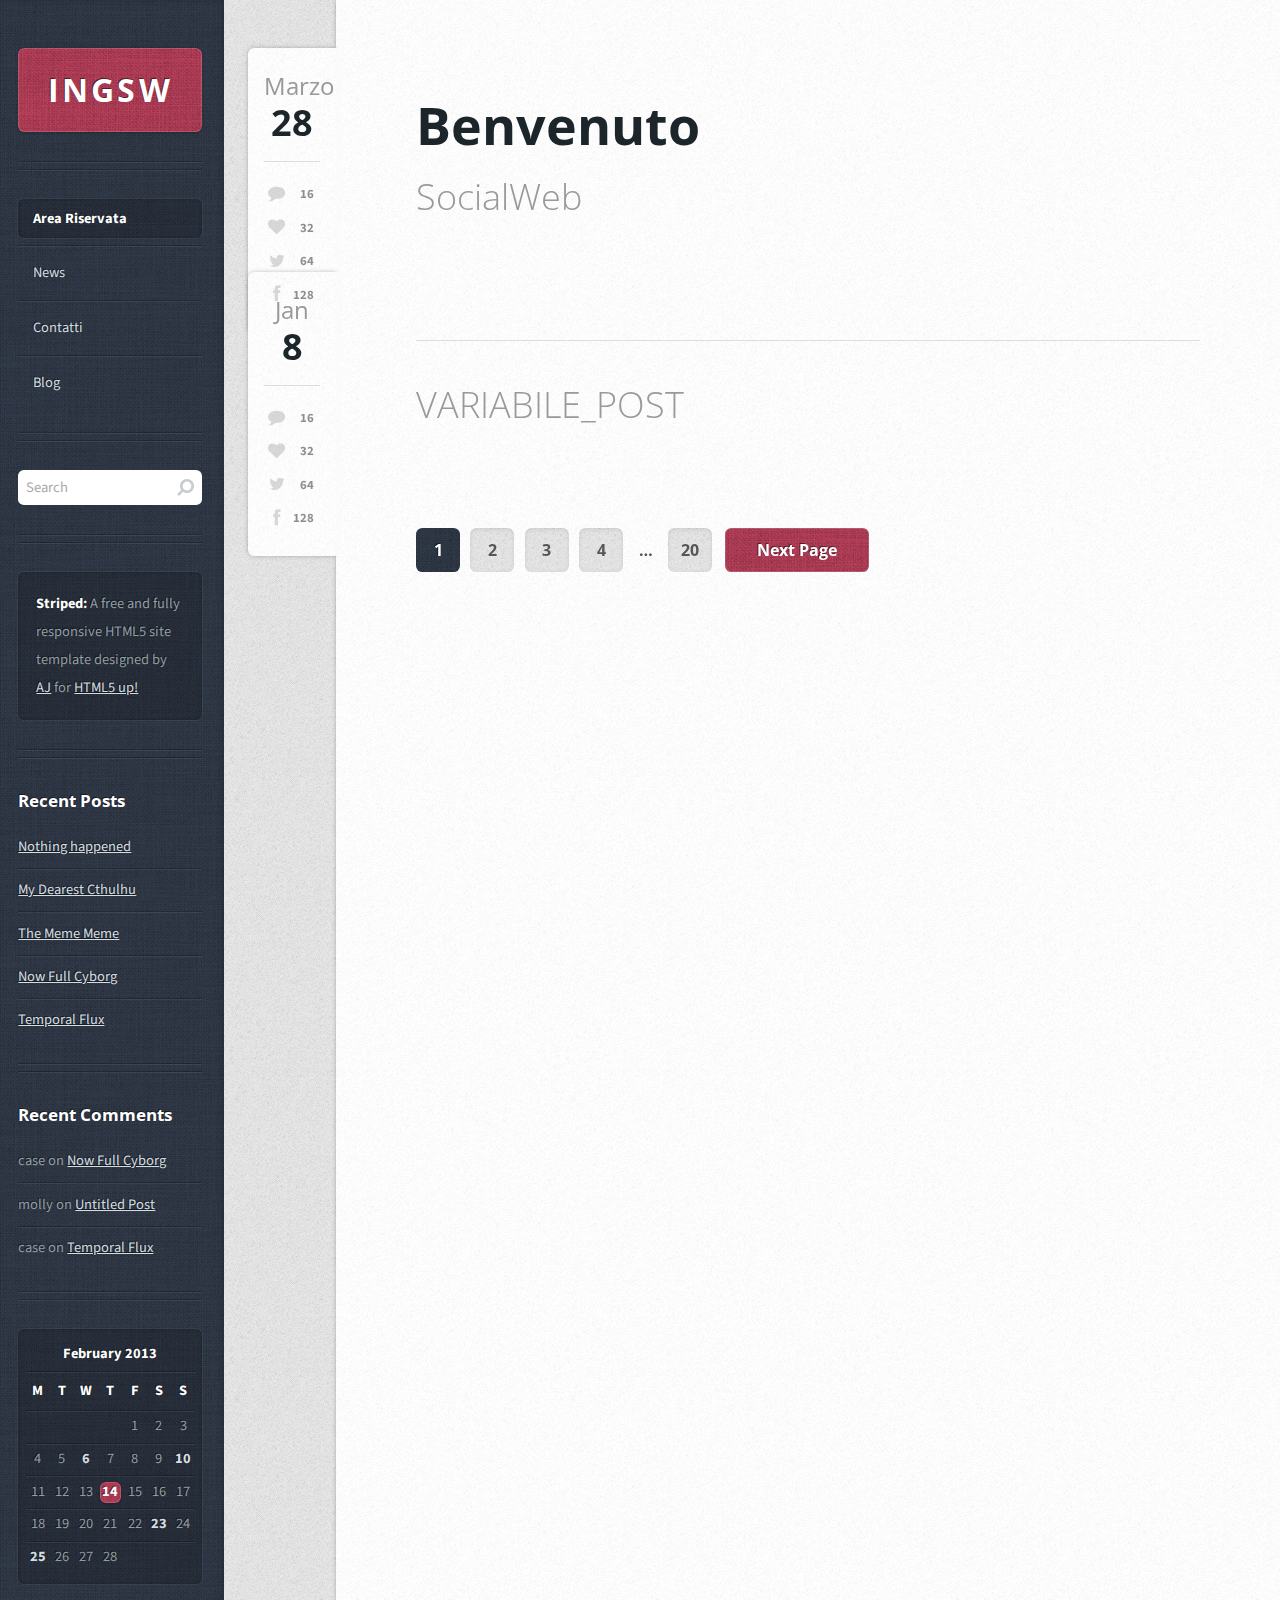
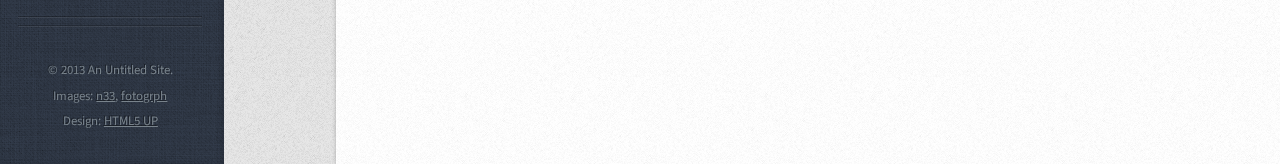
<file: SocialWEB/WebContent/index.html>
<!DOCTYPE HTML>
<!--
	Striped 2.5 by HTML5 Up!
	html5up.net | @n33co
	Free for personal and commercial use under the CCA 3.0 license (html5up.net/license)
-->
<html>
	<head>
		<title>SocialWeb</title>
		<meta http-equiv="content-type" content="text/html; charset=utf-8" />
		<meta name="description" content="" />
		<meta name="keywords" content="" />
		<link href="http://fonts.googleapis.com/css?family=Source+Sans+Pro:400,400italic,700|Open+Sans+Condensed:300,700" rel="stylesheet" />
		<script src="js/jquery.min.js"></script>
		<script src="js/skel.min.js"></script>
		<script src="js/skel-panels.min.js"></script>
		<script src="js/init.js"></script>
		<noscript>
			<link rel="stylesheet" href="css/skel-noscript.css" />
			<link rel="stylesheet" href="css/style.css" />
			<link rel="stylesheet" href="css/style-desktop.css" />
			<link rel="stylesheet" href="css/style-wide.css" />
		</noscript>
		<!--[if lte IE 9]><link rel="stylesheet" href="css/ie9.css" /><![endif]-->
		<!--[if lte IE 8]><script src="js/html5shiv.js"></script><link rel="stylesheet" href="css/ie8.css" /><![endif]-->
		<!--[if lte IE 7]><link rel="stylesheet" href="css/ie7.css" /><![endif]-->
	</head>
	<!--
		Note: Set the body element's class to "left-sidebar" to position the sidebar on the left.
		Set it to "right-sidebar" to, you guessed it, position it on the right.
	-->
	<body class="left-sidebar">

		<!-- Wrapper -->
			<div id="wrapper">

				<!-- Content -->
					<div id="content">
						<div id="content-inner">
					
							<!-- Post -->
								<article class="is-post is-post-excerpt">
									<header>
										<!--
											Note: Titles and bylines will wrap automatically when necessary, so don't worry
											if they get too long. You can also remove the "byline" span entirely if you don't
											need a byline.
										-->
										<h2><a href="#">Benvenuto</a></h2>
										<span class="byline">SocialWeb</span>
									</header>
									<div class="info">
										<!--
											Note: The date should be formatted exactly as it's shown below. In particular, the
											"least significant" characters of the month should be encapsulated in a <span>
											element to denote what gets dropped in 1200px mode (eg. the "uary" in "January").
											Oh, and if you don't need a date for a particular page or post you can simply delete
											the entire "date" element.
											
										-->
										<span class="date"><span class="month">Marzo<span>zo</span></span> <span class="day">28</span><span class="year">, 2014</span></span>
										<!--
											Note: You can change the number of list items in "stats" to whatever you want.
										-->
										<ul class="stats">
											<li><a href="#" class="fa fa-comment">16</a></li>
											<li><a href="#" class="fa fa-heart">32</a></li>
											<li><a href="#" class="fa fa-twitter">64</a></li>
											<li><a href="#" class="fa fa-facebook">128</a></li>
										</ul>
									</div>
						
									
									<p>
										
									</p>
								</article>
						
							<!-- Post -->
								<article class="is-post is-post-excerpt">
									<header>
										<h2><a href="#"></a></h2>
										<span class="byline"></span>
									</header>
									<div class="info">
										<span class="date"><span class="month">Jan<span>uary</span></span> <span class="day">8</span><span class="year">, 2013</span></span>
										<ul class="stats">
											<li><a href="#" class="fa fa-comment">16</a></li>
											<li><a href="#" class="fa fa-heart">32</a></li>
											<li><a href="#" class="fa fa-twitter">64</a></li>
											<li><a href="#" class="fa fa-facebook">128</a></li>
										</ul>
										
									</div>
									<hr/>
									
									<span class="byline">
								
								VARIABILE_POST
										
										
										
										
									
										
									
								</article>

							<!-- Pager -->
								<div class="pager">
									<!--<a href="#" class="button previous">Previous Page</a>-->
									<div class="pages">
										<a href="#" class="active">1</a>
										<a href="#">2</a>
										<a href="#">3</a>
										<a href="#">4</a>
										<span>&hellip;</span>
										<a href="#">20</a>
									</div>
									<a href="#" class="button next">Next Page</a>
								</div>

						</div>
					</div>

				<!-- Sidebar -->
					<div id="sidebar">
					
						<!-- Logo -->
							<div id="logo">
								<h1>INGSW</h1>
							</div>
					
						<!-- Nav -->
							<nav id="nav">
								<ul>
									<li class="current_page_item"><a href="/GestioneConferenze/loginPage.xhtml">Area Riservata</a></li>
									<li><a href="#">News</a></li>
									<li><a href="#">Contatti</a></li>
									<li><a href="#">Blog</a></li>
								</ul>
							</nav>

						<!-- Search -->
							<section class="is-search">
								<form method="post" action="#">
									<input type="text" class="text" name="search" placeholder="Search" />
								</form>
							</section>
					
						<!-- Text -->
							<section class="is-text-style1">
								<div class="inner">
									<p>
										<strong>Striped:</strong> A free and fully responsive HTML5 site
										template designed by <a href="http://n33.co/">AJ</a> for <a href="http://html5up.net/">HTML5 up!</a>
									</p>
								</div>
							</section>
					
						<!-- Recent Posts -->
							<section class="is-recent-posts">
								<header>
									<h2>Recent Posts</h2>
								</header>
								<ul>
									<li><a href="#">Nothing happened</a></li>
									<li><a href="#">My Dearest Cthulhu</a></li>
									<li><a href="#">The Meme Meme</a></li>
									<li><a href="#">Now Full Cyborg</a></li>
									<li><a href="#">Temporal Flux</a></li>
								</ul>
							</section>
					
						<!-- Recent Comments -->
							<section class="is-recent-comments">
								<header>
									<h2>Recent Comments</h2>
								</header>
								<ul>
									<li>case on <a href="#">Now Full Cyborg</a></li>
									<li>molly on <a href="#">Untitled Post</a></li>
									<li>case on <a href="#">Temporal Flux</a></li>
								</ul>
							</section>
					
						<!-- Calendar -->
							<section class="is-calendar">
								<div class="inner">
									<table>
										<caption>February 2013</caption>
										<thead>
											<tr>
												<th scope="col" title="Monday">M</th>
												<th scope="col" title="Tuesday">T</th>
												<th scope="col" title="Wednesday">W</th>
												<th scope="col" title="Thursday">T</th>
												<th scope="col" title="Friday">F</th>
												<th scope="col" title="Saturday">S</th>
												<th scope="col" title="Sunday">S</th>
											</tr>
										</thead>
										<tbody>
											<tr>
												<td colspan="4" class="pad"><span>&nbsp;</span></td>
												<td><span>1</span></td>
												<td><span>2</span></td>
												<td><span>3</span></td>
											</tr>
											<tr>
												<td><span>4</span></td>
												<td><span>5</span></td>
												<td><a href="#">6</a></td>
												<td><span>7</span></td>
												<td><span>8</span></td>
												<td><span>9</span></td>
												<td><a href="#">10</a></td>
											</tr>
											<tr>
												<td><span>11</span></td>
												<td><span>12</span></td>
												<td><span>13</span></td>
												<td class="today"><a href="#">14</a></td>
												<td><span>15</span></td>
												<td><span>16</span></td>
												<td><span>17</span></td>
											</tr>
											<tr>
												<td><span>18</span></td>
												<td><span>19</span></td>
												<td><span>20</span></td>
												<td><span>21</span></td>
												<td><span>22</span></td>
												<td><a href="#">23</a></td>
												<td><span>24</span></td>
											</tr>
											<tr>
												<td><a href="#">25</a></td>
												<td><span>26</span></td>
												<td><span>27</span></td>
												<td><span>28</span></td>
												<td class="pad" colspan="3"><span>&nbsp;</span></td>
											</tr>
										</tbody>
									</table>
								</div>
							</section>
						
						<!-- Copyright -->
							<div id="copyright">
								<p>
									&copy; 2013 An Untitled Site.<br />
									Images: <a href="http://n33.co">n33</a>, <a href="http://fotogrph.com">fotogrph</a><br />
									Design: <a href="http://html5up.net/">HTML5 UP</a>
								</p>
							</div>

					</div>

			</div>

	</body>
</html>
</file>
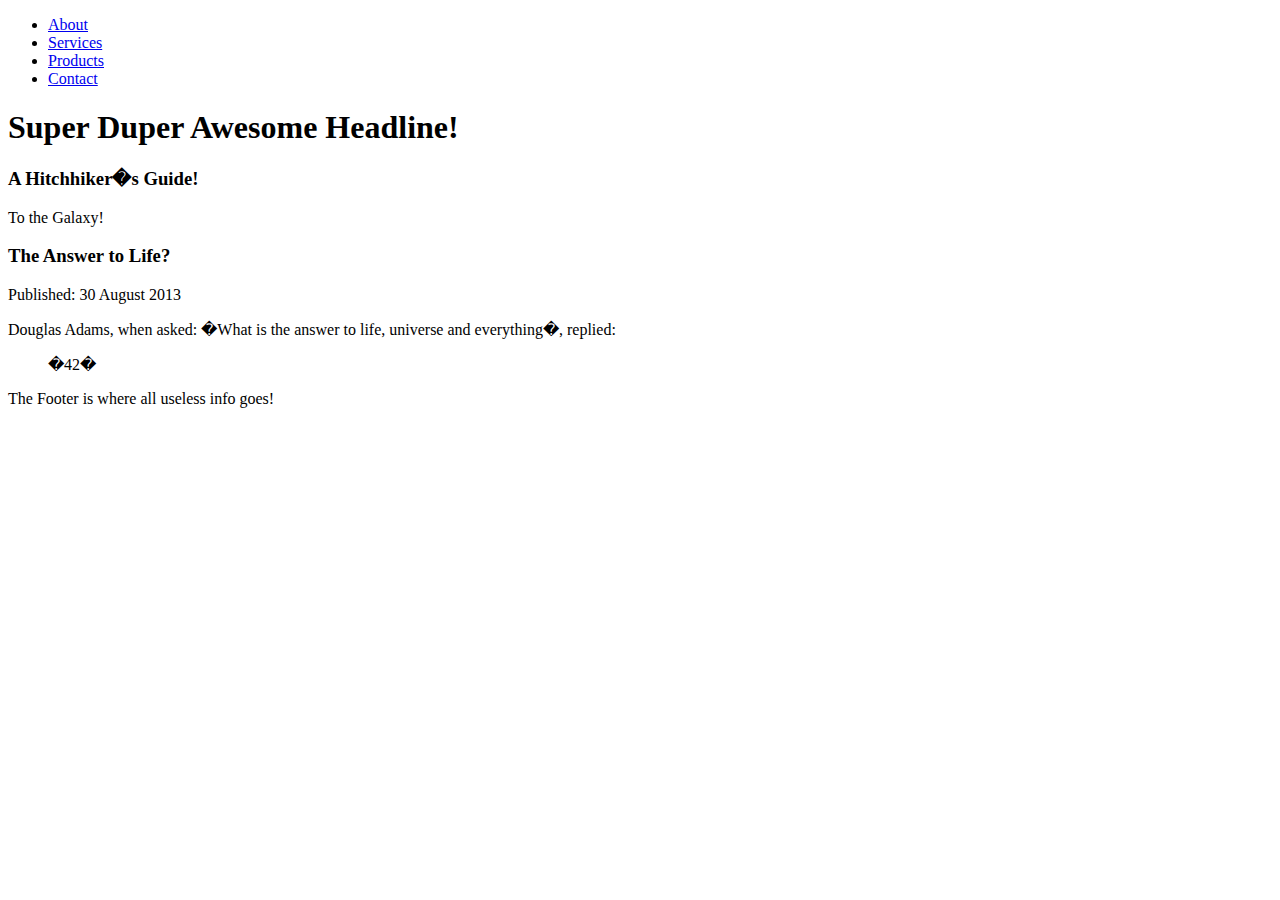
<file: SocialWEB/WebContent/template.html>
<!DOCTYPE html>
<html lang=�en�>
<head>
        <title>Awesome HTML5 Webpage</title>
        <meta name=�description� content=�An awesome HTML5 page YOU built from scratch!�>
        <meta name=�author� content=�Udemy�>
        <link rel=�stylesheet� href=�style.css�>
</head>
<body>
        <div id=�wrapper�>
                <header class=�main_headline�>
                        <nav>
                                <ul>
                                        <li><a href=�#�>About</a></li>
                                        <li><a href=�#�>Services</a></li>
                                        <li><a href=�#�>Products</a></li>
                                        <li><a href=�#�>Contact</a></li>
                                </ul>
                        </nav>
                        <h1>Super Duper Awesome Headline! </h1>
                </header>
                <div id=�primary_content�>
                        <section id=�left_column�>
                                <h3>A Hitchhiker�s Guide!</h3>
                                <p>To the Galaxy!</p>
                        </section>

                        <section id=�right_column�>
                                <article>
<header>
<h3>The Answer to Life?</h3>
<p>Published: 30 August 2013</p>
                                        </header>
                                        <p>Douglas Adams, when asked: �What is the answer to life, universe and everything�, replied:</p>
                                        <blockquote>�42�</blockquote>
                                </article>
                        </section>
                </div>

                <footer>
                        <p>The Footer is where all useless info goes!</p>
                </footer>
</div>
</body>
</html>
</file>
<file: SocialWEB/WebContent/css/style-desktop.css>
/*
	Striped 2.5 by HTML5 Up!
	html5up.net | @n33co
	Free for personal and commercial use under the CCA 3.0 license (html5up.net/license)
*/

/*********************************************************************************/
/* Basic                                                                         */
/*********************************************************************************/

	html
	{
	}

	input, textarea
	{
	}

	body
	{
		line-height: 1.75em;
		height: 100%;
	}
	
	h2
	{
		font-size: 1.2em;
	}

	h3, h4, h5, h6
	{
		font-size: 1em;
	}

	.button
	{
		display: inline-block;
		padding: 0.5em 2em 0.5em 2em;
	}
	
		.button-small
		{
			font-size: 0.85em;
			padding: 0.35em 1.5em 0.35em 1.5em;
		}
	
		.button-big
		{
			font-size: 1.25em;
			padding: 0.75em 2em 0.75em 2em;
		}
	
		.button-huge
		{
			font-size: 1.5em;
			padding: 0.75em 2em 0.75em 2em;
		}

	.pager
	{
		padding: 3em 0 0 0;
	}

		.pager .pages
		{
		}

		.pager .previous
		{
			margin-right: 0.6em;
		}

		.pager .next
		{
			margin-left: 0.2em;
		}

		.pager .pages a
		{
			width: 2.75em;
			height: 2.75em;
			line-height: 2.75em;
		}
		
		.pager .button
		{
			height: 2.75em;
			padding-top: 0;
			padding-bottom: 0;
			line-height: 2.75em;
		}

/*********************************************************************************/
/* Section/Article Types                                                         */
/*********************************************************************************/

	.is-post
	{
	}

		.is-post .info
		{
		}

			.is-post .info .stats
			{
			}
			
				.is-post .info .stats li a
				{
					border-radius: 0.4em;
					opacity: 0.5;
					-moz-transition: opacity .25s ease-in-out, background-color .25s ease-in-out;
					-webkit-transition: opacity .25s ease-in-out, background-color .25s ease-in-out;
					-o-transition: opacity .25s ease-in-out, background-color .25s ease-in-out;
					-ms-transition: opacity .25s ease-in-out, background-color .25s ease-in-out;
					transition: opacity .25s ease-in-out, background-color .25s ease-in-out;
				}

					.is-post .info .stats li:hover a
					{
						background-color: #f4f4f4;
						opacity: 1.0;
					}
		
/*********************************************************************************/
/* Logo                                                                          */
/*********************************************************************************/

	#logo
	{
		background-color: #c94663;
		background-image: url('images/bg1.png');
		padding: 1.75em 0.5em 1.75em 0.5em;
		border-radius: 0.4em;
		text-align: center;
		box-shadow: inset 0px 0px 0px 1px rgba(255,255,255,0.15), 0 0.025em 0.15em 0em rgba(0,0,0,0.25);
	}

		#logo h1
		{
			font-family: 'Open Sans Condensed', sans-serif;
			font-weight: 700;
			color: #fff;
			font-size: 2em;
			letter-spacing: 0.1em;
		}

/*********************************************************************************/
/* Content                                                                       */
/*********************************************************************************/
		
	#content
	{
		box-shadow: 0 0 0.25em 0em rgba(0,0,0,0.25);
	}

	#content-inner
	{
		/*
			This sets an upper limit on your page content to prevent it
			from looking insane on really wide displays. It's currently set
			to the width of the sample post images, but you can change it to
			whatever you like (or remove it entirely).
		*/
		max-width: 1038px;
	}

/*********************************************************************************/
/* Sidebar                                                                       */
/*********************************************************************************/
		
	#sidebar
	{
		position: absolute;
		top: 0;
		padding: 3em 1.35em 1em 1.15em;
		width: 14em; /* = whatever you want */
		background: #364050 url('images/bg1.png');
		box-shadow: inset -0.1em 0em 0.35em 0em rgba(0,0,0,0.15);
	}

		body.left-sidebar #sidebar
		{
			left: 0;
		}
	
		body.right-sidebar #sidebar
		{
			right: 0;
		}

/*********************************************************************************/
/* Copyright                                                                     */
/*********************************************************************************/

	#copyright
	{
		margin: 2em 0 0 0;
		text-align: center;
	}

		#copyright p
		{
			font-size: 0.8em;
			line-height: 2em;
		}
	
		#copyright:before
		{
			height: 0.5em;
			margin: 0 0 2em 0;
		}
</file>
<file: SocialWEB/WebContent/css/style-wide.css>
/*
	Striped 2.5 by HTML5 Up!
	html5up.net | @n33co
	Free for personal and commercial use under the CCA 3.0 license (html5up.net/license)
*/

/*********************************************************************************/
/* Basic                                                                         */
/*********************************************************************************/

	body
	{
		min-width: 1200px;
	}
	
	input, textarea
	{
		font-size: 11pt;
	}

	body
	{
		font-size: 12pt;
	}

/*********************************************************************************/
/* Section/Article Types                                                         */
/*********************************************************************************/

	.is-post
	{
	}
	
		.is-post h2
		{
			font-size: 3.25em;
			line-height: 1.25em;
		}

		.is-post header
		{
			padding: 2.75em 0 0 0;
			margin: 0 0 3em 0;
		}

		.is-post .byline
		{
			font-size: 2.25em;
			line-height: 1.5em;
			position: relative;
			top: -0.65em;
			margin-bottom: -0.65em;
		}

		.is-post .info
		{
			position: absolute;
			width: 5.5em;
			overflow: hidden;
			background-color: #fff;
			left: -10.5em;
			top: 0;
			padding: 1.5em 1em 1.5em 1em;
			border-top-left-radius: 0.4em;
			border-bottom-left-radius: 0.4em;
			box-shadow: 0.25em 0 0 0 #fbfbfb, 0 0 0.25em 0em rgba(0,0,0,0.25);
		}

			.is-post .info:after
			{
				content: '';
				display: block;
				position: absolute;
				left: 0;
				top: 0;
				width: 100%;
				height: 100%;
				background-image: url('images/bg2.png');
				opacity: 0.5;
				z-index: 0;
			}

			.is-post .info .date
			{
				position: relative;
				z-index: 1;
				font-family: 'Open Sans Condensed', sans-serif;
				font-weight: 400;
				text-align: center;
				display: block;
				font-size: 1.5em;
				color: #999;
				border-bottom: solid 1px #ddd;
				padding: 0 0 1em 0;
				margin: 0 0 0.75em 0;
			}

				.is-post .info .date .year,
				.is-post .info .date .month span
				{
					display: none;
				}
			
				.is-post .info .date .day
				{
					display: block;
					margin: 0.25em 0 0 0;
					font-size: 1.5em;
					font-weight: 700;
					color: #1b252a;
				}
		
			.is-post .info .stats
			{
				position: relative;
				z-index: 1;
			}
			
				.is-post .info .stats li
				{
					margin: 0.35em 0 0 0;
				}
				
				.is-post .info .stats li a
				{
					position: relative;
					display: block;
					text-align: right;
					padding: 0 0.5em 0 0.5em;
				}
				
					.is-post .info .stats li a:before
					{
						position: absolute;
						left: 0;
						top: 50%;
						margin-top: -0.5em;
						font-size: 1.35em;
						width: 1.5em;
						text-align: center;
						opacity: 0.35;
					}

/*********************************************************************************/
/* Content                                                                       */
/*********************************************************************************/
		
	#content
	{
		padding: 3em 5em 8em 5em;
	}

		body.left-sidebar #content
		{
			margin-left: 21em; /* = sidebar width + 7 */
		}
		
		body.right-sidebar #content
		{
			margin-right: 14em; /* = sidebar width */
			margin-left: 7em;
		}
</file>
<file: SocialWEB/WebContent/css/skel-noscript.css>
/* Resets (http://meyerweb.com/eric/tools/css/reset/ | v2.0 | 20110126 | License: none (public domain)) */

	html,body,div,span,applet,object,iframe,h1,h2,h3,h4,h5,h6,p,blockquote,pre,a,abbr,acronym,address,big,cite,code,del,dfn,em,img,ins,kbd,q,s,samp,small,strike,strong,sub,sup,tt,var,b,u,i,center,dl,dt,dd,ol,ul,li,fieldset,form,label,legend,table,caption,tbody,tfoot,thead,tr,th,td,article,aside,canvas,details,embed,figure,figcaption,footer,header,hgroup,menu,nav,output,ruby,section,summary,time,mark,audio,video{margin:0;padding:0;border:0;font-size:100%;font:inherit;vertical-align:baseline;}article,aside,details,figcaption,figure,footer,header,hgroup,menu,nav,section{display:block;}body{line-height:1;}ol,ul{list-style:none;}blockquote,q{quotes:none;}blockquote:before,blockquote:after,q:before,q:after{content:'';content:none;}table{border-collapse:collapse;border-spacing:0;}body{-webkit-text-size-adjust:none}

/* Box Model */

	*, *:before, *:after {
		-moz-box-sizing: border-box;
		-webkit-box-sizing: border-box;
		-o-box-sizing: border-box;
		-ms-box-sizing: border-box;
		box-sizing: border-box;
	}

/* Container */

	body {
		min-width: 1200px;
	}

	.container {
		width: 1200px;
		margin-left: auto;
		margin-right: auto;
	}

	/* Modifiers */
	
		.container.small {
			width: 900px;
		}

		.container.big {
			width: 100%;
			max-width: 1500px;
			min-width: 1200px;
		}

/* Grid */

	/* Cells */

		.\31 2u { width: 100% }
		.\31 1u { width: 91.6666666667% }
		.\31 0u { width: 83.3333333333% }
		.\39 u { width: 75% }
		.\38 u { width: 66.6666666667% }
		.\37 u { width: 58.3333333333% }
		.\36 u { width: 50% }
		.\35 u { width: 41.6666666667% }
		.\34 u { width: 33.3333333333% }
		.\33 u { width: 25% }
		.\32 u { width: 16.6666666667% }
		.\31 u { width: 8.3333333333% }
		.\-11u { margin-left: 91.6666666667% }
		.\-10u { margin-left: 83.3333333333% }
		.\-9u { margin-left: 75% }
		.\-8u { margin-left: 66.6666666667% }
		.\-7u { margin-left: 58.3333333333% }
		.\-6u { margin-left: 50% }
		.\-5u { margin-left: 41.6666666667% }
		.\-4u { margin-left: 33.3333333333% }
		.\-3u { margin-left: 25% }
		.\-2u { margin-left: 16.6666666667% }
		.\-1u { margin-left: 8.3333333333% }

		.row > * {
			padding: 40px 0 0 40px;
			float: left;
			-moz-box-sizing: border-box;
			-webkit-box-sizing: border-box;
			-o-box-sizing: border-box;
			-ms-box-sizing: border-box;
			box-sizing: border-box;
		}

		.row + .row > * {
			padding-top: 40px;
		}

		.row {
			margin-left: -40px;
		}

	/* Rows */

		.row:after {
			content: '';
			display: block;
			clear: both;
			height: 0;
		}

		.row:first-child > * {
			padding-top: 0;
		}

		.row > * {
			padding-top: 0;
		}

		/* Modifiers */

			/* Flush */

				.row.flush {
					margin-left: 0;
				}

				.row.flush > * {
					padding: 0 !important;
				}

			/* Quarter */

				.row.quarter > * {
					padding: 10px 0 0 10px;
				}

				.row.quarter + .row.quarter > * {
					padding-top: 10px;
				}

				.row.quarter {
					margin-left: -10px;
				}

			/* Half */

				.row.half > * {
					padding: 20px 0 0 20px;
				}

				.row.half + .row.half > * {
					padding-top: 20px;
				}

				.row.half {
					margin-left: -20px;
				}

			/* One and (a) Half */

				.row.oneandhalf > * {
					padding: 60px 0 0 60px;
				}

				.row.oneandhalf + .row.oneandhalf > * {
					padding-top: 60px;
				}

				.row.oneandhalf {
					margin-left: -60px;
				}

			/* Double */

				.row.double > * {
					padding: 80px 0 0 80px;
				}

				.row.double + .row.double > * {
					padding-top: 80px;
				}

				.row.double {
					margin-left: -80px;
				}
</file>
<file: SocialWEB/WebContent/css/style.css>
@charset 'UTF-8';

@font-face{font-family:'FontAwesome';src:url('font/fontawesome-webfont.eot?v=4.0.1');src:url('font/fontawesome-webfont.eot?#iefix&v=4.0.1') format('embedded-opentype'),url('font/fontawesome-webfont.woff?v=4.0.1') format('woff'),url('font/fontawesome-webfont.ttf?v=4.0.1') format('truetype'),url('font/fontawesome-webfont.svg?v=4.0.1#fontawesomeregular') format('svg');font-weight:normal;font-style:normal}

/*
	Striped 2.5 by HTML5 Up!
	html5up.net | @n33co
	Free for personal and commercial use under the CCA 3.0 license (html5up.net/license)
*/

/*********************************************************************************/
/* Basic                                                                         */
/*********************************************************************************/

	*
	{
		-moz-box-sizing: border-box;
		-webkit-box-sizing: border-box;
		-o-box-sizing: border-box;
		-ms-box-sizing: border-box;
		box-sizing: border-box;
	}

	body, input, textarea
	{
		font-family: 'Source Sans Pro', sans-serif;
		font-weight: 400;
		color: #565656;
	}

	body
	{
		background-color: #e8e8e8;
		background-image: url('images/bg2.png');
	}

	a
	{
		color: #c94663;
	}

	strong, b
	{
		font-weight: 700;
		color: #1b252a;
	}

	h2,h3,h4,h5,h6
	{
		font-family: 'Open Sans Condensed', sans-serif;
		font-weight: 700;
		color: #1b252a;
	}

	h2 a, h4 a, h5 a, h6 a
	{
		text-decoration: none;
		color: inherit;
	}
	
	.byline
	{
		font-family: 'Open Sans Condensed', sans-serif;
		font-weight: 300;
		display: block;
		margin-top: 1em;
		color: #999;
	}
	
	header
	{
		margin: 0 0 2em 0;
	}
	
	blockquote
	{
		border-left: solid 5px #ddd;
		padding: 1em 0 1em 2em;
		font-style: italic;
	}
	
	em, i
	{
		font-style: italic;
	}
	
	hr
	{
		border: 0;
		border-top: solid 1px #ddd;
		padding: 1.5em 0 0 0;
		margin: 1.75em 0 0 0;
	}
	
	sub
	{
		position: relative;
		top: 0.5em;
		font-size: 0.8em;
	}
	
	sup
	{
		position: relative;
		top: -0.5em;
		font-size: 0.8em;
	}
	
	table
	{
		width: 100%;
	}
	
	table.style1
	{
	}
	
		table.style1 tbody tr:nth-child(2n+2)
		{
			background: #f4f4f4;
		}
		
		table.style1 td
		{
			padding: 0.5em 1em 0.5em 1em;
		}
		
		table.style1 th
		{
			text-align: left;
			font-weight: 700;
			padding: 0.75em 1em 0.75em 1em;
		}
	
		table.style1 thead
		{
			border-bottom: solid 1px #ddd;
		}
		
		table.style1 tfoot
		{
			border-top: solid 1px #ddd;
			background: #eee;
		}
		
		table.style1 tbody
		{
		}

	form
	{
	}
	
		form input,
		form select,
		form textarea
		{
			border-radius: 0.4em;
			-webkit-appearance: none;
			border: solid 1px #ddd;
			padding: 0.5em;
			width: 100%;
		}

		form input:focus,
		form textarea:focus
		{
			box-shadow: 0px 0px 2px 2px #c94663;
		}

		form ::-webkit-input-placeholder
		{
			color: #aaa;
		}

		form :-moz-placeholder
		{
			color: #aaa;
		}

		form ::-moz-placeholder
		{
			color: #aaa;
		}

		form :-ms-input-placeholder
		{
			color: #aaa;
		}
		
	br.clear
	{
		clear: both;
	}
	
	p, ul, ol, dl, table
	{
		margin-bottom: 1em;
	}
	
	section,
	article
	{
		margin-bottom: 3em;
	}
	
	section > :last-child,
	article > :last-child
	{
		margin-bottom: 0;
	}

	section > .inner > :last-child,
	article > .inner > :last-child
	{
		margin-bottom: 0;
	}

	section:last-child,
	article:last-child
	{
		margin-bottom: 0;
	}

	.image
	{
		display: inline-block;
	}
	
		.image img
		{
			display: block;
			width: 100%;
		}

	.image-full
	{
		display: block;
		width: 100%;
		margin: 0 0 2em 0;
	}
	
	.image-left
	{
		float: left;
		margin: 0 2em 2em 0;
	}
	
	.image-centered
	{
		display: block;
		margin: 0 0 2em 0;
	}

		.image-centered img
		{
			margin: 0 auto;
			width: auto;
		}
		
	.button
	{
		background-color: #c94663;
		background-image: url('images/bg1.png');
		border-radius: 0.4em;
		text-align: center;
		box-shadow: inset 0px 0px 0px 1px rgba(255,255,255,0.15);
		color: #fff;
		font-family: 'Open Sans Condensed', sans-serif;
		font-weight: 700;
		text-decoration: none;
		-moz-transition: background-color .25s ease-in-out, color .25s ease-in-out;
		-webkit-transition: background-color .25s ease-in-out, color .25s ease-in-out;
		-o-transition: background-color .25s ease-in-out, color .25s ease-in-out;
		-ms-transition: background-color .25s ease-in-out, color .25s ease-in-out;
		transition: background-color .25s ease-in-out, color .25s ease-in-out;
		text-shadow: -1px -1px 0px rgba(0,0,0,0.5);
	}

		span.button
		{
			opacity: 0.35;
			cursor: default;
		}

		a.button:hover,
		input.button:hover
		{
			background-color: #d95673;
		}
		
		a.button:active,
		input.button:active
		{
			background-color: #b93653;
		}
	
		.button-alt
		{
			background-color: #364050;
			background-image: url('images/bg1.png');
		}

			a.button-alt:hover,
			input.button-alt:hover
			{
				background-color: #465060;
			}
			
			a.button-alt:active,
			input.button-alt:active
			{
				background-color: #263040;
			}
	
		.button-small
		{
		}
		
		.button-big
		{
		}
		
		.button-huge
		{
		}

	ul.style1
	{
		list-style: disc;
		padding-left: 1em;
	}
	
		ul.style1 li
		{
			padding-left: 0.5em;
		}
	
	ol.style1
	{
		list-style: decimal;
		padding-left: 1.25em;
	}

		ol.style1 li
		{
			padding-left: 0.25em;
		}

	.pager
	{
	}
	
		.pager .pages
		{
			display: inline-block;
			font-family: 'Open Sans Condensed', sans-serif;
			font-weight: 700;
		}
		
			.pager .pages span
			{
				display: inline-block;
				width: 1.5em;
				text-align: center;
				margin: 0 0.4em 0 0;
			}
	
			.pager .pages a
			{
				cursor: pointer;
				display: inline-block;
				text-align: center;
				text-decoration: none;
				color: inherit;
				background-color: #e8e8e8;
				background-image: url('images/bg2.png');
				color: #565656;
				margin: 0 0.4em 0 0;
				border-radius: 0.4em;
				-moz-transition: background-color .25s ease-in-out;
				-webkit-transition: background-color .25s ease-in-out;
				-o-transition: background-color .25s ease-in-out;
				-ms-transition: background-color .25s ease-in-out;
				transition: background-color .25s ease-in-out;
				box-shadow: inset 0 0.075em 0.25em 0 rgba(0,0,0,0.1);
			}
		
			.pager .pages a:hover
			{
				background-color: #dadada;
			}

			.pager .pages a.active
			{
				background-color: #364050;
				background-image: url('images/bg1.png');
				color: #fff;
				box-shadow: none;
				text-shadow: -1px -1px 0px rgba(0,0,0,0.5);
			}

/*********************************************************************************/
/* Icons                                                                         */
/* Powered by Font Awesome by Dave Gandy | http://fontawesome.io                 */
/* Licensed under the SIL OFL 1.1 (font), MIT (CSS)                              */
/*********************************************************************************/

	.fa
	{
		text-decoration: none;
	}

		.fa.solo
		{
		}
		
			.fa.solo span
			{
				display: none;
			}

		.fa:before
		{
			display:inline-block;
			font-family: FontAwesome;
			font-size: 1.25em;
			text-decoration: none;
			font-style: normal;
			font-weight: normal;
			line-height: 1;
			-webkit-font-smoothing:antialiased;
			-moz-osx-font-smoothing:grayscale;
		}

		.fa-lg{font-size:1.3333333333333333em;line-height:.75em;vertical-align:-15%}
		.fa-2x{font-size:2em}
		.fa-3x{font-size:3em}
		.fa-4x{font-size:4em}
		.fa-5x{font-size:5em}
		.fa-fw{width:1.2857142857142858em;text-align:center}
		.fa-ul{padding-left:0;margin-left:2.142857142857143em;list-style-type:none}.fa-ul>li{position:relative}
		.fa-li{position:absolute;left:-2.142857142857143em;width:2.142857142857143em;top:.14285714285714285em;text-align:center}.fa-li.fa-lg{left:-1.8571428571428572em}
		.fa-border{padding:.2em .25em .15em;border:solid .08em #eee;border-radius:.1em}
		.pull-right{float:right}
		.pull-left{float:left}
		.fa.pull-left{margin-right:.3em}
		.fa.pull-right{margin-left:.3em}
		.fa-spin{-webkit-animation:spin 2s infinite linear;-moz-animation:spin 2s infinite linear;-o-animation:spin 2s infinite linear;animation:spin 2s infinite linear}
		@-moz-keyframes spin{0%{-moz-transform:rotate(0deg)} 100%{-moz-transform:rotate(359deg)}}@-webkit-keyframes spin{0%{-webkit-transform:rotate(0deg)} 100%{-webkit-transform:rotate(359deg)}}@-o-keyframes spin{0%{-o-transform:rotate(0deg)} 100%{-o-transform:rotate(359deg)}}@-ms-keyframes spin{0%{-ms-transform:rotate(0deg)} 100%{-ms-transform:rotate(359deg)}}@keyframes spin{0%{transform:rotate(0deg)} 100%{transform:rotate(359deg)}}.fa-rotate-90{filter:progid:DXImageTransform.Microsoft.BasicImage(rotation=1);-webkit-transform:rotate(90deg);-moz-transform:rotate(90deg);-ms-transform:rotate(90deg);-o-transform:rotate(90deg);transform:rotate(90deg)}
		.fa-rotate-180{filter:progid:DXImageTransform.Microsoft.BasicImage(rotation=2);-webkit-transform:rotate(180deg);-moz-transform:rotate(180deg);-ms-transform:rotate(180deg);-o-transform:rotate(180deg);transform:rotate(180deg)}
		.fa-rotate-270{filter:progid:DXImageTransform.Microsoft.BasicImage(rotation=3);-webkit-transform:rotate(270deg);-moz-transform:rotate(270deg);-ms-transform:rotate(270deg);-o-transform:rotate(270deg);transform:rotate(270deg)}
		.fa-flip-horizontal{filter:progid:DXImageTransform.Microsoft.BasicImage(rotation=0, mirror=1);-webkit-transform:scale(-1, 1);-moz-transform:scale(-1, 1);-ms-transform:scale(-1, 1);-o-transform:scale(-1, 1);transform:scale(-1, 1)}
		.fa-flip-vertical{filter:progid:DXImageTransform.Microsoft.BasicImage(rotation=2, mirror=1);-webkit-transform:scale(1, -1);-moz-transform:scale(1, -1);-ms-transform:scale(1, -1);-o-transform:scale(1, -1);transform:scale(1, -1)}
		.fa-stack{position:relative;display:inline-block;width:2em;height:2em;line-height:2em;vertical-align:middle}
		.fa-stack-1x,.fa-stack-2x{position:absolute;left:0;width:100%;text-align:center}
		.fa-stack-1x{line-height:inherit}
		.fa-stack-2x{font-size:2em}
		.fa-inverse{color:#fff}
		.fa-glass:before{content:"\f000"}
		.fa-music:before{content:"\f001"}
		.fa-search:before{content:"\f002"}
		.fa-envelope-o:before{content:"\f003"}
		.fa-heart:before{content:"\f004"}
		.fa-star:before{content:"\f005"}
		.fa-star-o:before{content:"\f006"}
		.fa-user:before{content:"\f007"}
		.fa-film:before{content:"\f008"}
		.fa-th-large:before{content:"\f009"}
		.fa-th:before{content:"\f00a"}
		.fa-th-list:before{content:"\f00b"}
		.fa-check:before{content:"\f00c"}
		.fa-times:before{content:"\f00d"}
		.fa-search-plus:before{content:"\f00e"}
		.fa-search-minus:before{content:"\f010"}
		.fa-power-off:before{content:"\f011"}
		.fa-signal:before{content:"\f012"}
		.fa-gear:before,.fa-cog:before{content:"\f013"}
		.fa-trash-o:before{content:"\f014"}
		.fa-home:before{content:"\f015"}
		.fa-file-o:before{content:"\f016"}
		.fa-clock-o:before{content:"\f017"}
		.fa-road:before{content:"\f018"}
		.fa-download:before{content:"\f019"}
		.fa-arrow-circle-o-down:before{content:"\f01a"}
		.fa-arrow-circle-o-up:before{content:"\f01b"}
		.fa-inbox:before{content:"\f01c"}
		.fa-play-circle-o:before{content:"\f01d"}
		.fa-rotate-right:before,.fa-repeat:before{content:"\f01e"}
		.fa-refresh:before{content:"\f021"}
		.fa-list-alt:before{content:"\f022"}
		.fa-lock:before{content:"\f023"}
		.fa-flag:before{content:"\f024"}
		.fa-headphones:before{content:"\f025"}
		.fa-volume-off:before{content:"\f026"}
		.fa-volume-down:before{content:"\f027"}
		.fa-volume-up:before{content:"\f028"}
		.fa-qrcode:before{content:"\f029"}
		.fa-barcode:before{content:"\f02a"}
		.fa-tag:before{content:"\f02b"}
		.fa-tags:before{content:"\f02c"}
		.fa-book:before{content:"\f02d"}
		.fa-bookmark:before{content:"\f02e"}
		.fa-print:before{content:"\f02f"}
		.fa-camera:before{content:"\f030"}
		.fa-font:before{content:"\f031"}
		.fa-bold:before{content:"\f032"}
		.fa-italic:before{content:"\f033"}
		.fa-text-height:before{content:"\f034"}
		.fa-text-width:before{content:"\f035"}
		.fa-align-left:before{content:"\f036"}
		.fa-align-center:before{content:"\f037"}
		.fa-align-right:before{content:"\f038"}
		.fa-align-justify:before{content:"\f039"}
		.fa-list:before{content:"\f03a"}
		.fa-dedent:before,.fa-outdent:before{content:"\f03b"}
		.fa-indent:before{content:"\f03c"}
		.fa-video-camera:before{content:"\f03d"}
		.fa-picture-o:before{content:"\f03e"}
		.fa-pencil:before{content:"\f040"}
		.fa-map-marker:before{content:"\f041"}
		.fa-adjust:before{content:"\f042"}
		.fa-tint:before{content:"\f043"}
		.fa-edit:before,.fa-pencil-square-o:before{content:"\f044"}
		.fa-share-square-o:before{content:"\f045"}
		.fa-check-square-o:before{content:"\f046"}
		.fa-move:before{content:"\f047"}
		.fa-step-backward:before{content:"\f048"}
		.fa-fast-backward:before{content:"\f049"}
		.fa-backward:before{content:"\f04a"}
		.fa-play:before{content:"\f04b"}
		.fa-pause:before{content:"\f04c"}
		.fa-stop:before{content:"\f04d"}
		.fa-forward:before{content:"\f04e"}
		.fa-fast-forward:before{content:"\f050"}
		.fa-step-forward:before{content:"\f051"}
		.fa-eject:before{content:"\f052"}
		.fa-chevron-left:before{content:"\f053"}
		.fa-chevron-right:before{content:"\f054"}
		.fa-plus-circle:before{content:"\f055"}
		.fa-minus-circle:before{content:"\f056"}
		.fa-times-circle:before{content:"\f057"}
		.fa-check-circle:before{content:"\f058"}
		.fa-question-circle:before{content:"\f059"}
		.fa-info-circle:before{content:"\f05a"}
		.fa-crosshairs:before{content:"\f05b"}
		.fa-times-circle-o:before{content:"\f05c"}
		.fa-check-circle-o:before{content:"\f05d"}
		.fa-ban:before{content:"\f05e"}
		.fa-arrow-left:before{content:"\f060"}
		.fa-arrow-right:before{content:"\f061"}
		.fa-arrow-up:before{content:"\f062"}
		.fa-arrow-down:before{content:"\f063"}
		.fa-mail-forward:before,.fa-share:before{content:"\f064"}
		.fa-resize-full:before{content:"\f065"}
		.fa-resize-small:before{content:"\f066"}
		.fa-plus:before{content:"\f067"}
		.fa-minus:before{content:"\f068"}
		.fa-asterisk:before{content:"\f069"}
		.fa-exclamation-circle:before{content:"\f06a"}
		.fa-gift:before{content:"\f06b"}
		.fa-leaf:before{content:"\f06c"}
		.fa-fire:before{content:"\f06d"}
		.fa-eye:before{content:"\f06e"}
		.fa-eye-slash:before{content:"\f070"}
		.fa-warning:before,.fa-exclamation-triangle:before{content:"\f071"}
		.fa-plane:before{content:"\f072"}
		.fa-calendar:before{content:"\f073"}
		.fa-random:before{content:"\f074"}
		.fa-comment:before{content:"\f075"}
		.fa-magnet:before{content:"\f076"}
		.fa-chevron-up:before{content:"\f077"}
		.fa-chevron-down:before{content:"\f078"}
		.fa-retweet:before{content:"\f079"}
		.fa-shopping-cart:before{content:"\f07a"}
		.fa-folder:before{content:"\f07b"}
		.fa-folder-open:before{content:"\f07c"}
		.fa-resize-vertical:before{content:"\f07d"}
		.fa-resize-horizontal:before{content:"\f07e"}
		.fa-bar-chart-o:before{content:"\f080"}
		.fa-twitter-square:before{content:"\f081"}
		.fa-facebook-square:before{content:"\f082"}
		.fa-camera-retro:before{content:"\f083"}
		.fa-key:before{content:"\f084"}
		.fa-gears:before,.fa-cogs:before{content:"\f085"}
		.fa-comments:before{content:"\f086"}
		.fa-thumbs-o-up:before{content:"\f087"}
		.fa-thumbs-o-down:before{content:"\f088"}
		.fa-star-half:before{content:"\f089"}
		.fa-heart-o:before{content:"\f08a"}
		.fa-sign-out:before{content:"\f08b"}
		.fa-linkedin-square:before{content:"\f08c"}
		.fa-thumb-tack:before{content:"\f08d"}
		.fa-external-link:before{content:"\f08e"}
		.fa-sign-in:before{content:"\f090"}
		.fa-trophy:before{content:"\f091"}
		.fa-github-square:before{content:"\f092"}
		.fa-upload:before{content:"\f093"}
		.fa-lemon-o:before{content:"\f094"}
		.fa-phone:before{content:"\f095"}
		.fa-square-o:before{content:"\f096"}
		.fa-bookmark-o:before{content:"\f097"}
		.fa-phone-square:before{content:"\f098"}
		.fa-twitter:before{content:"\f099"}
		.fa-facebook:before{content:"\f09a"}
		.fa-github:before{content:"\f09b"}
		.fa-unlock:before{content:"\f09c"}
		.fa-credit-card:before{content:"\f09d"}
		.fa-rss:before{content:"\f09e"}
		.fa-hdd-o:before{content:"\f0a0"}
		.fa-bullhorn:before{content:"\f0a1"}
		.fa-bell:before{content:"\f0f3"}
		.fa-certificate:before{content:"\f0a3"}
		.fa-hand-o-right:before{content:"\f0a4"}
		.fa-hand-o-left:before{content:"\f0a5"}
		.fa-hand-o-up:before{content:"\f0a6"}
		.fa-hand-o-down:before{content:"\f0a7"}
		.fa-arrow-circle-left:before{content:"\f0a8"}
		.fa-arrow-circle-right:before{content:"\f0a9"}
		.fa-arrow-circle-up:before{content:"\f0aa"}
		.fa-arrow-circle-down:before{content:"\f0ab"}
		.fa-globe:before{content:"\f0ac"}
		.fa-wrench:before{content:"\f0ad"}
		.fa-tasks:before{content:"\f0ae"}
		.fa-filter:before{content:"\f0b0"}
		.fa-briefcase:before{content:"\f0b1"}
		.fa-fullscreen:before{content:"\f0b2"}
		.fa-group:before{content:"\f0c0"}
		.fa-chain:before,.fa-link:before{content:"\f0c1"}
		.fa-cloud:before{content:"\f0c2"}
		.fa-flask:before{content:"\f0c3"}
		.fa-cut:before,.fa-scissors:before{content:"\f0c4"}
		.fa-copy:before,.fa-files-o:before{content:"\f0c5"}
		.fa-paperclip:before{content:"\f0c6"}
		.fa-save:before,.fa-floppy-o:before{content:"\f0c7"}
		.fa-square:before{content:"\f0c8"}
		.fa-reorder:before{content:"\f0c9"}
		.fa-list-ul:before{content:"\f0ca"}
		.fa-list-ol:before{content:"\f0cb"}
		.fa-strikethrough:before{content:"\f0cc"}
		.fa-underline:before{content:"\f0cd"}
		.fa-table:before{content:"\f0ce"}
		.fa-magic:before{content:"\f0d0"}
		.fa-truck:before{content:"\f0d1"}
		.fa-pinterest:before{content:"\f0d2"}
		.fa-pinterest-square:before{content:"\f0d3"}
		.fa-google-plus-square:before{content:"\f0d4"}
		.fa-google-plus:before{content:"\f0d5"}
		.fa-money:before{content:"\f0d6"}
		.fa-caret-down:before{content:"\f0d7"}
		.fa-caret-up:before{content:"\f0d8"}
		.fa-caret-left:before{content:"\f0d9"}
		.fa-caret-right:before{content:"\f0da"}
		.fa-columns:before{content:"\f0db"}
		.fa-unsorted:before,.fa-sort:before{content:"\f0dc"}
		.fa-sort-down:before,.fa-sort-asc:before{content:"\f0dd"}
		.fa-sort-up:before,.fa-sort-desc:before{content:"\f0de"}
		.fa-envelope:before{content:"\f0e0"}
		.fa-linkedin:before{content:"\f0e1"}
		.fa-rotate-left:before,.fa-undo:before{content:"\f0e2"}
		.fa-legal:before,.fa-gavel:before{content:"\f0e3"}
		.fa-dashboard:before,.fa-tachometer:before{content:"\f0e4"}
		.fa-comment-o:before{content:"\f0e5"}
		.fa-comments-o:before{content:"\f0e6"}
		.fa-flash:before,.fa-bolt:before{content:"\f0e7"}
		.fa-sitemap:before{content:"\f0e8"}
		.fa-umbrella:before{content:"\f0e9"}
		.fa-paste:before,.fa-clipboard:before{content:"\f0ea"}
		.fa-lightbulb-o:before{content:"\f0eb"}
		.fa-exchange:before{content:"\f0ec"}
		.fa-cloud-download:before{content:"\f0ed"}
		.fa-cloud-upload:before{content:"\f0ee"}
		.fa-user-md:before{content:"\f0f0"}
		.fa-stethoscope:before{content:"\f0f1"}
		.fa-suitcase:before{content:"\f0f2"}
		.fa-bell-o:before{content:"\f0a2"}
		.fa-coffee:before{content:"\f0f4"}
		.fa-cutlery:before{content:"\f0f5"}
		.fa-file-text-o:before{content:"\f0f6"}
		.fa-building:before{content:"\f0f7"}
		.fa-hospital:before{content:"\f0f8"}
		.fa-ambulance:before{content:"\f0f9"}
		.fa-medkit:before{content:"\f0fa"}
		.fa-fighter-jet:before{content:"\f0fb"}
		.fa-beer:before{content:"\f0fc"}
		.fa-h-square:before{content:"\f0fd"}
		.fa-plus-square:before{content:"\f0fe"}
		.fa-angle-double-left:before{content:"\f100"}
		.fa-angle-double-right:before{content:"\f101"}
		.fa-angle-double-up:before{content:"\f102"}
		.fa-angle-double-down:before{content:"\f103"}
		.fa-angle-left:before{content:"\f104"}
		.fa-angle-right:before{content:"\f105"}
		.fa-angle-up:before{content:"\f106"}
		.fa-angle-down:before{content:"\f107"}
		.fa-desktop:before{content:"\f108"}
		.fa-laptop:before{content:"\f109"}
		.fa-tablet:before{content:"\f10a"}
		.fa-mobile-phone:before,.fa-mobile:before{content:"\f10b"}
		.fa-circle-o:before{content:"\f10c"}
		.fa-quote-left:before{content:"\f10d"}
		.fa-quote-right:before{content:"\f10e"}
		.fa-spinner:before{content:"\f110"}
		.fa-circle:before{content:"\f111"}
		.fa-mail-reply:before,.fa-reply:before{content:"\f112"}
		.fa-github-alt:before{content:"\f113"}
		.fa-folder-o:before{content:"\f114"}
		.fa-folder-open-o:before{content:"\f115"}
		.fa-expand-o:before{content:"\f116"}
		.fa-collapse-o:before{content:"\f117"}
		.fa-smile-o:before{content:"\f118"}
		.fa-frown-o:before{content:"\f119"}
		.fa-meh-o:before{content:"\f11a"}
		.fa-gamepad:before{content:"\f11b"}
		.fa-keyboard-o:before{content:"\f11c"}
		.fa-flag-o:before{content:"\f11d"}
		.fa-flag-checkered:before{content:"\f11e"}
		.fa-terminal:before{content:"\f120"}
		.fa-code:before{content:"\f121"}
		.fa-reply-all:before{content:"\f122"}
		.fa-mail-reply-all:before{content:"\f122"}
		.fa-star-half-empty:before,.fa-star-half-full:before,.fa-star-half-o:before{content:"\f123"}
		.fa-location-arrow:before{content:"\f124"}
		.fa-crop:before{content:"\f125"}
		.fa-code-fork:before{content:"\f126"}
		.fa-unlink:before,.fa-chain-broken:before{content:"\f127"}
		.fa-question:before{content:"\f128"}
		.fa-info:before{content:"\f129"}
		.fa-exclamation:before{content:"\f12a"}
		.fa-superscript:before{content:"\f12b"}
		.fa-subscript:before{content:"\f12c"}
		.fa-eraser:before{content:"\f12d"}
		.fa-puzzle-piece:before{content:"\f12e"}
		.fa-microphone:before{content:"\f130"}
		.fa-microphone-slash:before{content:"\f131"}
		.fa-shield:before{content:"\f132"}
		.fa-calendar-o:before{content:"\f133"}
		.fa-fire-extinguisher:before{content:"\f134"}
		.fa-rocket:before{content:"\f135"}
		.fa-maxcdn:before{content:"\f136"}
		.fa-chevron-circle-left:before{content:"\f137"}
		.fa-chevron-circle-right:before{content:"\f138"}
		.fa-chevron-circle-up:before{content:"\f139"}
		.fa-chevron-circle-down:before{content:"\f13a"}
		.fa-html5:before{content:"\f13b"}
		.fa-css3:before{content:"\f13c"}
		.fa-anchor:before{content:"\f13d"}
		.fa-unlock-o:before{content:"\f13e"}
		.fa-bullseye:before{content:"\f140"}
		.fa-ellipsis-horizontal:before{content:"\f141"}
		.fa-ellipsis-vertical:before{content:"\f142"}
		.fa-rss-square:before{content:"\f143"}
		.fa-play-circle:before{content:"\f144"}
		.fa-ticket:before{content:"\f145"}
		.fa-minus-square:before{content:"\f146"}
		.fa-minus-square-o:before{content:"\f147"}
		.fa-level-up:before{content:"\f148"}
		.fa-level-down:before{content:"\f149"}
		.fa-check-square:before{content:"\f14a"}
		.fa-pencil-square:before{content:"\f14b"}
		.fa-external-link-square:before{content:"\f14c"}
		.fa-share-square:before{content:"\f14d"}
		.fa-compass:before{content:"\f14e"}
		.fa-toggle-down:before,.fa-caret-square-o-down:before{content:"\f150"}
		.fa-toggle-up:before,.fa-caret-square-o-up:before{content:"\f151"}
		.fa-toggle-right:before,.fa-caret-square-o-right:before{content:"\f152"}
		.fa-euro:before,.fa-eur:before{content:"\f153"}
		.fa-gbp:before{content:"\f154"}
		.fa-dollar:before,.fa-usd:before{content:"\f155"}
		.fa-rupee:before,.fa-inr:before{content:"\f156"}
		.fa-cny:before,.fa-rmb:before,.fa-yen:before,.fa-jpy:before{content:"\f157"}
		.fa-ruble:before,.fa-rouble:before,.fa-rub:before{content:"\f158"}
		.fa-won:before,.fa-krw:before{content:"\f159"}
		.fa-bitcoin:before,.fa-btc:before{content:"\f15a"}
		.fa-file:before{content:"\f15b"}
		.fa-file-text:before{content:"\f15c"}
		.fa-sort-alpha-asc:before{content:"\f15d"}
		.fa-sort-alpha-desc:before{content:"\f15e"}
		.fa-sort-amount-asc:before{content:"\f160"}
		.fa-sort-amount-desc:before{content:"\f161"}
		.fa-sort-numeric-asc:before{content:"\f162"}
		.fa-sort-numeric-desc:before{content:"\f163"}
		.fa-thumbs-up:before{content:"\f164"}
		.fa-thumbs-down:before{content:"\f165"}
		.fa-youtube-square:before{content:"\f166"}
		.fa-youtube:before{content:"\f167"}
		.fa-xing:before{content:"\f168"}
		.fa-xing-square:before{content:"\f169"}
		.fa-youtube-play:before{content:"\f16a"}
		.fa-dropbox:before{content:"\f16b"}
		.fa-stack-overflow:before{content:"\f16c"}
		.fa-instagram:before{content:"\f16d"}
		.fa-flickr:before{content:"\f16e"}
		.fa-adn:before{content:"\f170"}
		.fa-bitbucket:before{content:"\f171"}
		.fa-bitbucket-square:before{content:"\f172"}
		.fa-tumblr:before{content:"\f173"}
		.fa-tumblr-square:before{content:"\f174"}
		.fa-long-arrow-down:before{content:"\f175"}
		.fa-long-arrow-up:before{content:"\f176"}
		.fa-long-arrow-left:before{content:"\f177"}
		.fa-long-arrow-right:before{content:"\f178"}
		.fa-apple:before{content:"\f179"}
		.fa-windows:before{content:"\f17a"}
		.fa-android:before{content:"\f17b"}
		.fa-linux:before{content:"\f17c"}
		.fa-dribbble:before{content:"\f17d"}
		.fa-skype:before{content:"\f17e"}
		.fa-foursquare:before{content:"\f180"}
		.fa-trello:before{content:"\f181"}
		.fa-female:before{content:"\f182"}
		.fa-male:before{content:"\f183"}
		.fa-gittip:before{content:"\f184"}
		.fa-sun-o:before{content:"\f185"}
		.fa-moon-o:before{content:"\f186"}
		.fa-archive:before{content:"\f187"}
		.fa-bug:before{content:"\f188"}
		.fa-vk:before{content:"\f189"}
		.fa-weibo:before{content:"\f18a"}
		.fa-renren:before{content:"\f18b"}
		.fa-pagelines:before{content:"\f18c"}
		.fa-stack-exchange:before{content:"\f18d"}
		.fa-arrow-circle-o-right:before{content:"\f18e"}
		.fa-arrow-circle-o-left:before{content:"\f190"}
		.fa-toggle-left:before,.fa-caret-square-o-left:before{content:"\f191"}
		.fa-dot-circle-o:before{content:"\f192"}
		.fa-wheelchair:before{content:"\f193"}
		.fa-vimeo-square:before{content:"\f194"}
		.fa-turkish-lira:before,.fa-try:before{content:"\f195"}

/*********************************************************************************/
/* Section/Article Types                                                         */
/*********************************************************************************/

	.is-calendar
	{
	}

		.is-calendar .inner
		{
			position: relative;
			background-color: #272E39;
			background-color: rgba(0,0,0,0.15);
			border-radius: 0.4em;
			padding: 0.75em 0.5em 0.75em 0.5em;
			box-shadow: 0 0 0 1px rgba(255,255,255,0.05), inset 0 0 0.25em 0 rgba(0,0,0,0.25);
		}
		
		.is-calendar caption
		{
			font-weight: 700;
			color: #fff;
			margin: 0 0 0.25em 0;
		}

		.is-calendar table
		{
			margin: 0 auto;
		}

		.is-calendar tr
		{
		}

		.is-calendar td,
		.is-calendar th
		{
			cursor: default;
			padding: 0.35em 0 0.35em 0;
			border-top: solid 1px rgba(0,0,0,0.25);
			box-shadow: inset 0px 1px 0px 0px rgba(255,255,255,0.075);
		}

		.is-calendar th
		{
			font-weight: 700;
			color: #fff;
		}
		
		.is-calendar td a,
		.is-calendar td span
		{
			display: block;
			margin: 0 auto;
			width: 1.5em;
			height: 1.5em;
			text-align: center;
			line-height: 1.4em;
			border-radius: 0.4em;
			-moz-transition: background-color .25s ease-in-out;
			-webkit-transition: background-color .25s ease-in-out;
			-o-transition: background-color .25s ease-in-out;
			-ms-transition: background-color .25s ease-in-out;
			transition: background-color .25s ease-in-out;
			text-decoration: none;
		}

		.is-calendar td a
		{
			color: #fff;
			font-weight: 700;
		}

		.is-calendar td a:hover
		{
			background-color: rgba(200,225,255,0.1);
			color: #fff;
		}
		
		.is-calendar td.today a
		{
			background-color: #c94663;
			background-image: url('images/bg1.png');
			box-shadow: inset 0px 0px 0px 1px rgba(255,255,255,0.15), 0 0.025em 0.15em 0em rgba(0,0,0,0.25);
			color: #fff !important;
		}
		
	.is-post
	{
		position: relative;
	}
	
		.is-post .info
		{
		}
		
			.is-post .info .stats
			{
				margin: 0;
			}
			
			.is-post .info .stats a
			{
				font-size: 0.8em;
				text-decoration: none;
				color: #1b252a;
				font-weight: 700;
			}
	
	.is-recent-posts,
	.is-recent-comments
	{
	}

		.is-recent-posts li,
		.is-recent-comments li
		{
			border-top: solid 1px rgba(0,0,0,0.25);
			box-shadow: inset 0px 1px 0px 0px rgba(255,255,255,0.075);
			padding: 0.5em 0 0.5em 0;
		}

		.is-recent-posts li:first-child,
		.is-recent-comments li:first-child
		{
			border-top: 0;
			box-shadow: none;
			padding-top: 0;
		}

		.is-recent-posts li:last-child,
		.is-recent-comments li:last-child
		{
			padding-bottom: 0;
		}

	.is-search
	{
	}

		.is-search form
		{
			position: relative;
		}
	
			.is-search form input
			{
				position: relative;
				padding-right: 34px;
			}
			
			.is-search form:before
			{
				display:inline-block;
				font-family: FontAwesome;
				font-size: 1.25em;
				text-decoration: none;
				font-style: normal;
				font-weight: normal;
				line-height: 1;
				-webkit-font-smoothing:antialiased;
				-moz-osx-font-smoothing:grayscale;
				content: '\f002';
				
				filter:progid:DXImageTransform.Microsoft.BasicImage(rotation=0, mirror=1);
				-webkit-transform:scale(-1, 1);
				-moz-transform:scale(-1, 1);
				-ms-transform:scale(-1, 1);
				-o-transform:scale(-1, 1);
				transform:scale(-1, 1);
				
				position: absolute;
				right: 0.45em;
				top: 0.45em;
				z-index: 1;
				text-shadow: none;
				color: #c8ccce;
			}

	.is-text-style1
	{
	}

		.is-text-style1 .inner
		{
			position: relative;
			background-color: #272E39;
			background-color: rgba(0,0,0,0.15);
			border-radius: 0.4em;
			padding: 1.25em;
			box-shadow: 0 0 0 1px rgba(255,255,255,0.05), inset 0 0 0.25em 0 rgba(0,0,0,0.25);
		}	

/*********************************************************************************/
/* Wrapper                                                                       */
/*********************************************************************************/

	#wrapper
	{
		position: relative;
	}

/*********************************************************************************/
/* Nav                                                                           */
/*********************************************************************************/

	#nav
	{
	}

		#nav > ul > li > ul
		{
			display: none;
		}

		#nav ul
		{
			margin: 0;
		}

		#nav li
		{
			border-top: solid 1px rgba(0,0,0,0.25);
			box-shadow: inset 0px 1px 0px 0px rgba(255,255,255,0.075);
			padding: 0.5em 0 0.5em 0;
		}
		
		#nav li:first-child
		{
			border: 0;
			box-shadow: none;
			padding-top: 0;
		}

		#nav li:last-child
		{
			padding-bottom: 0;
		}

		#nav li a
		{
			display: block;
			padding: 0.4em 1em 0.4em 1em;
			text-decoration: none;
			border-radius: 0.4em;
			outline: 0;
			-moz-transition: background-color .25s ease-in-out, color .25s ease-in-out;
			-webkit-transition: background-color .25s ease-in-out, color .25s ease-in-out;
			-o-transition: background-color .25s ease-in-out, color .25s ease-in-out;
			-ms-transition: background-color .25s ease-in-out, color .25s ease-in-out;
			transition: background-color .25s ease-in-out, color .25s ease-in-out;
		}

		#nav li.current_page_item a
		{
			background-color: #272E39 !important;
			background-color: rgba(0,0,0,0.15) !important;
			box-shadow: 0 0 0 1px rgba(255,255,255,0.05), inset 0 0 0.25em 0 rgba(0,0,0,0.25);
			font-weight: 700;
			color: #fff;
		}

		#nav li:hover a
		{
			background-color: rgba(200,225,255,0.1);
			color: #fff;
		}

/*********************************************************************************/
/* Sidebar                                                                       */
/*********************************************************************************/

	#sidebar
	{
		color: #929da4;
		text-shadow: -1px -1px 0px rgba(0,0,0,0.5);
	}

		#sidebar form input,
		#sidebar form select,
		#sidebar form textarea
		{
			border: 0;
		}

		#sidebar section,
		#sidebar nav
		{
			position: relative;
		}

			#sidebar section:before,
			#sidebar nav:before
			{
				content: '';
				border-top: solid 1px;
				border-bottom: solid 1px;
				border-color: #171E29;
				border-color: rgba(0,0,0,0.25);
				box-shadow: inset 0px 1px 0px 0px rgba(255,255,255,0.075), 0px 1px 0px 0px rgba(255,255,255,0.075);
				display: block;
			}
	
		#sidebar strong, #sidebar b
		{
			color: #fff;
		}
	
		#sidebar a
		{
			color: #d4dde0;
		}
		
		#sidebar h2,
		#sidebar h3,
		#sidebar h4,
		#sidebar h5,
		#sidebar h6
		{
			color: #fff;
		}

		#sidebar header
		{
			margin: 0 0 1.25em 0;
		}
	
		#sidebar section,
		#sidebar nav
		{
			margin: 2em 0 0 0;
			font-size: 0.9em;
		}
		
			#sidebar section:before,
			#sidebar nav:before
			{
				height: 0.5em;
				margin: 0 0 2em 0;
			}
		
/*********************************************************************************/
/* Content                                                                       */
/*********************************************************************************/
		
	#content
	{
		position: relative;
		background-color: #fff;
	}
	
		#content:after
		{
			content: '';
			display: block;
			position: absolute;
			left: 0;
			top: 0;
			width: 100%;
			height: 100%;
			background-image: url('images/bg2.png');
			opacity: 0.5;
		}
	
	#content-inner
	{
		position: relative;
		z-index: 1;
	}

/*********************************************************************************/
/* Copyright                                                                     */
/*********************************************************************************/

	#copyright
	{
	}

		#copyright p
		{
			opacity: 0.75;
		}

		#copyright a
		{
			color: inherit !important;
		}

		#copyright:before
		{
			content: '';
			border-top: solid 1px;
			border-bottom: solid 1px;
			border-color: #171E29;
			border-color: rgba(0,0,0,0.25);
			box-shadow: inset 0px 1px 0px 0px rgba(255,255,255,0.075), 0px 1px 0px 0px rgba(255,255,255,0.075);
			display: block;
		}
</file>
